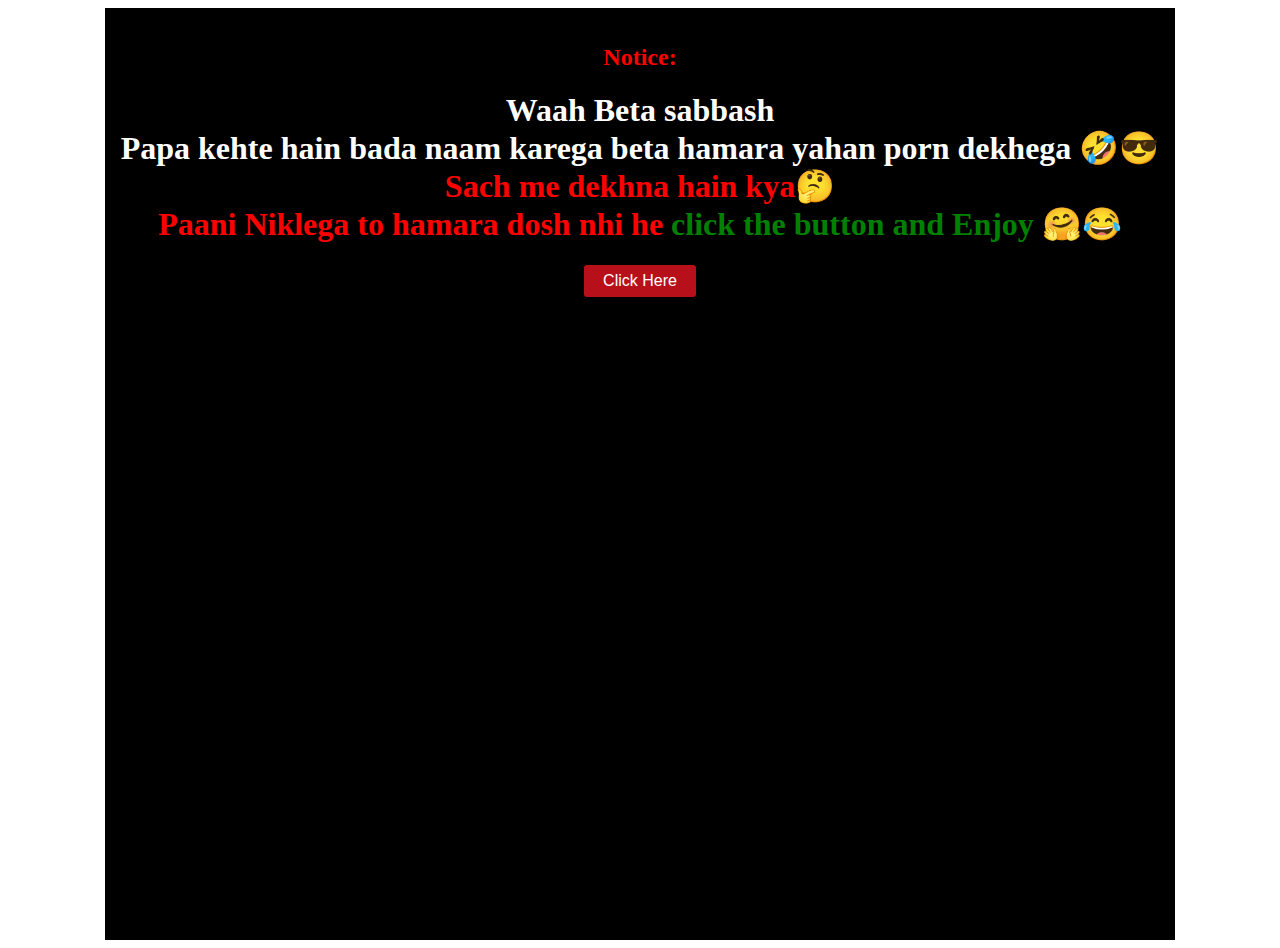
<file: notice.html>
<!DOCTYPE html>
<html lang="en">
<head>
    <meta charset="UTF-8">
    <meta name="viewport" content="width=device-width, initial-scale=1.0">
    <title>Document</title>
    <style>

        body{
           display: flex;
           align-items: center;
           justify-content: center;
        }
        .box{
         height: 100vh;
         padding: 1em;
         background-color: black;
         color: #fff;
         text-align: center;
        }
        h2{
            color: red;
        }

        span{
            color:green;
        }
        #S{
            color: red;
        }
        
        .box button{
            background-color: rgb(184, 16, 27);
            border: none;
            color: white;
            border-radius: 3px;
            cursor: pointer;
            font-size:1em;
            text-decoration: none;
            height: 2em;
            width: 7em;
        }
    </style>
</head>
<body>
    <div class="box">
        <h2>Notice:</h2>
       <h1> Waah Beta sabbash <br> Papa kehte hain bada naam karega beta hamara yahan porn dekhega 🤣😎
       <br> <spanv id="S">Sach me dekhna hain kya🤔 <br> Paani Niklega to hamara dosh nhi he</span> <span> click the button and Enjoy 🤗😂</span> </h1>
        <a href="https://www.pornhat.one/models/kay-j/"> <button>Click Here </button></a>
    </div>
   
</body>
</html>
</file>
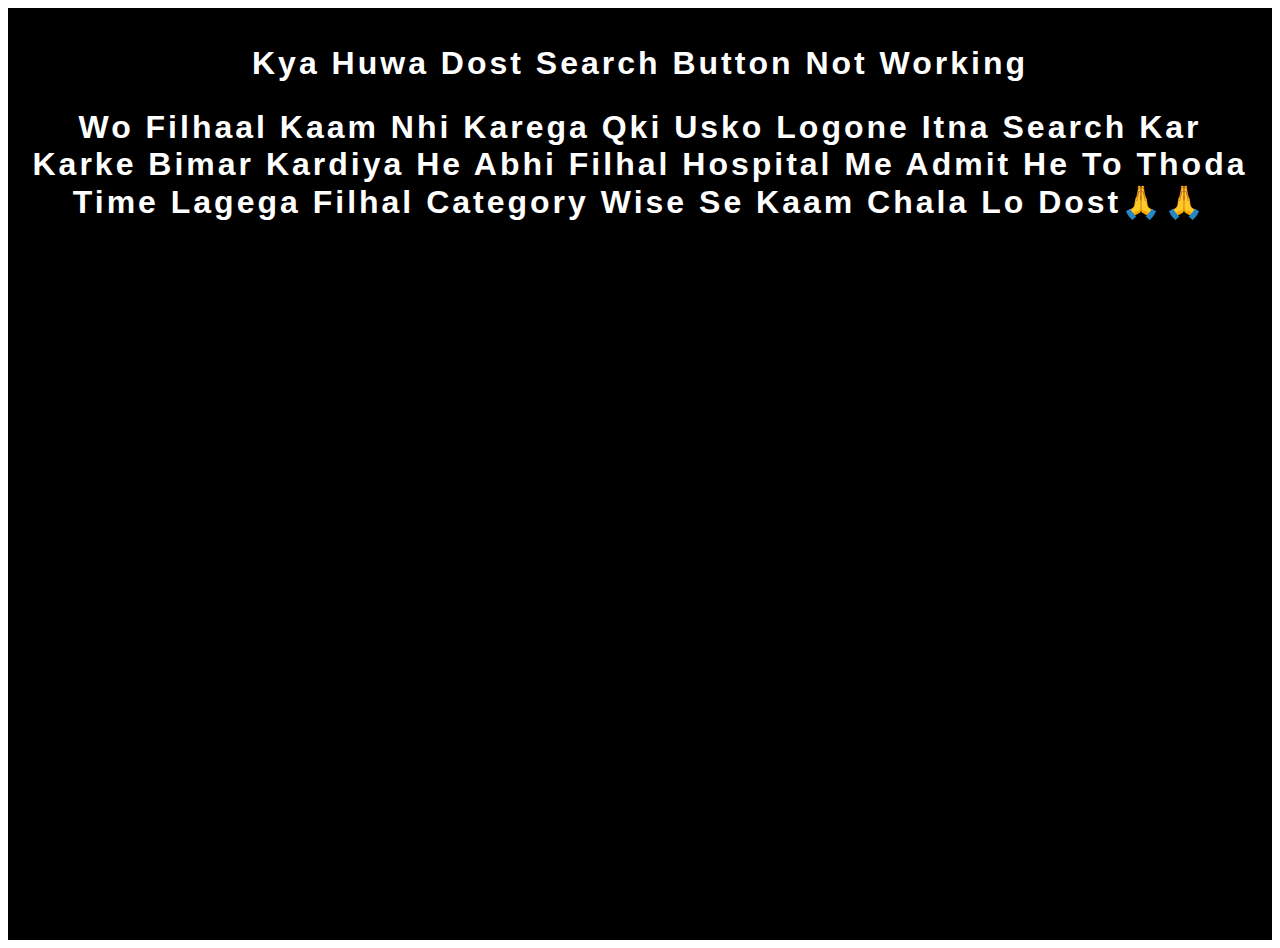
<file: search.html>
<!DOCTYPE html>
<html lang="en">
<head>
    <meta charset="UTF-8">
    <meta name="viewport" content="width=device-width, initial-scale=1.0">
    <title>Document</title>

    <style>
        body{
            font-family: sans-serif;
            display: flex;
            align-items: center;
            justify-content: center;
        }
        .search{
            height: 100vh;
            background-color: black;
            color: #fff;
            padding: 1em;
            text-transform: capitalize;
            letter-spacing: 3px;
            text-align: center;
        }
        h2{
            font-size: 2em;
        }
    </style>
</head>
<body>
    
    <div class="search">
        <h1>Kya huwa Dost search button not working </h1>
       <h2> Wo filhaal kaam nhi karega Qki usko logone itna search kar karke bimar kardiya he abhi filhal Hospital me admit he to thoda time lagega filhal category wise se kaam chala lo Dost🙏🙏 </h2>
       
    </div>

</body>
</html>
</file>
